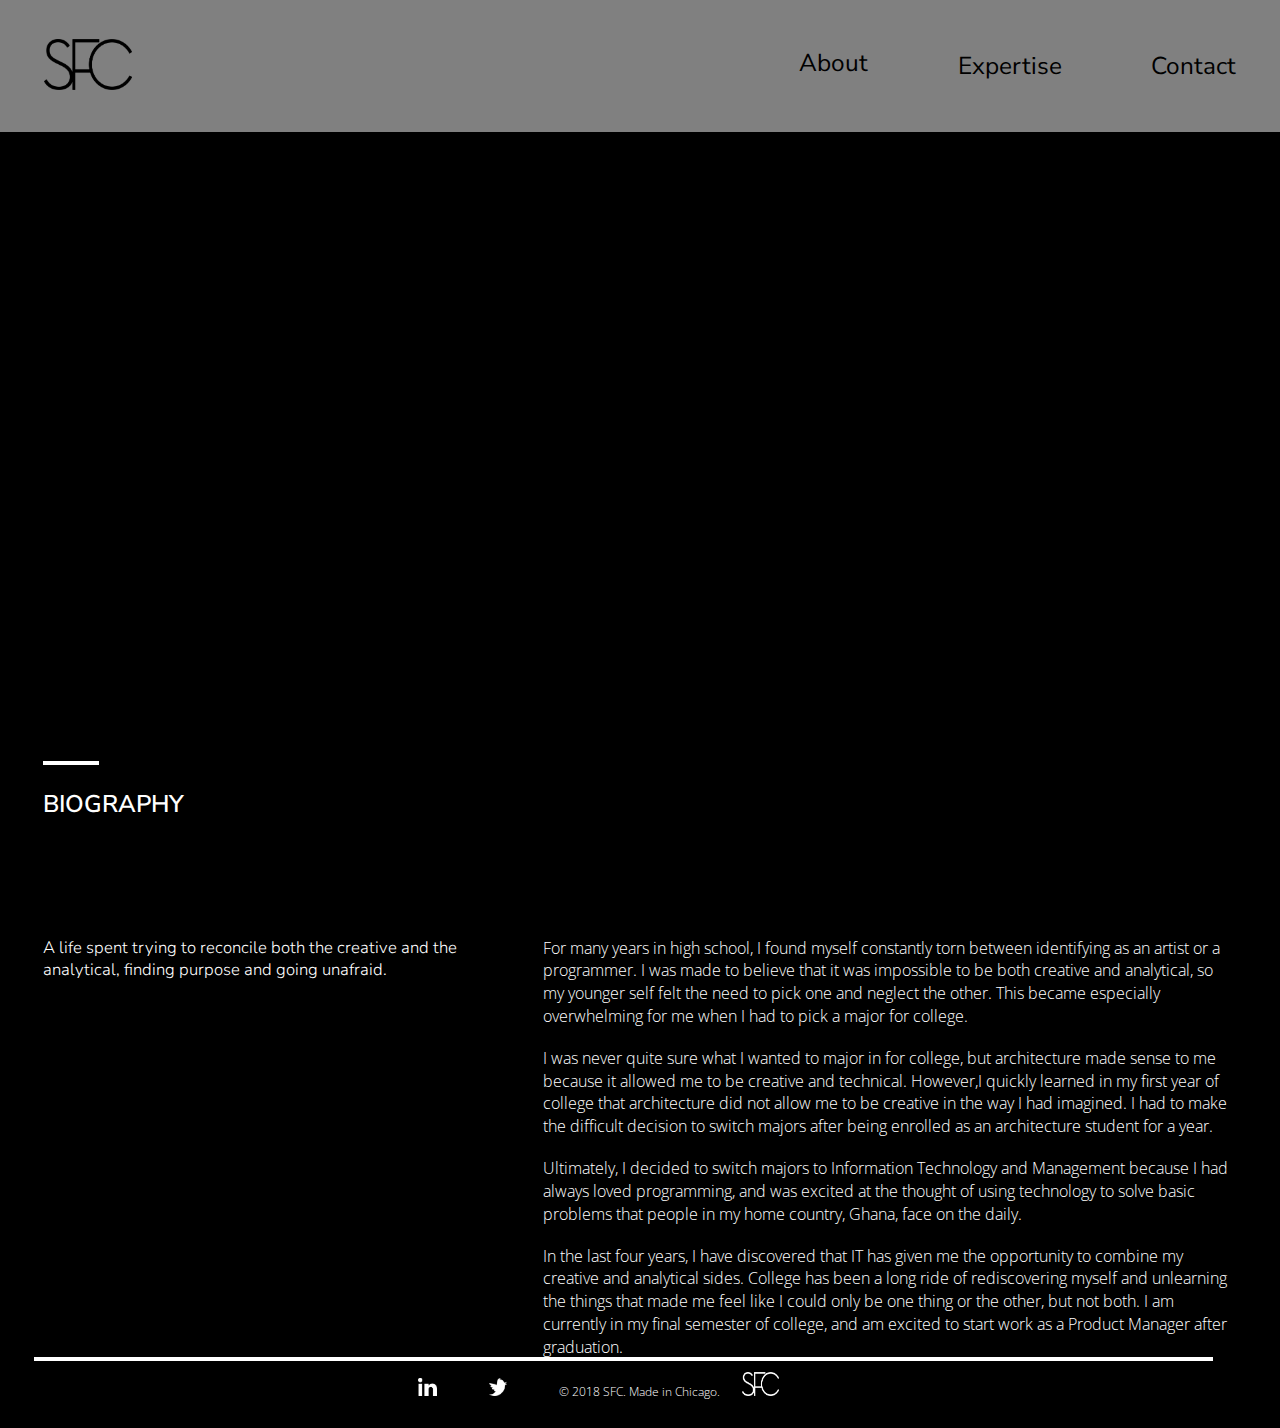
<file: index.html>
<!DOCTYPE html>
<html id="home" lang="en">
  <head>
    <title>Shameemah Fuseini-Codjoe: About</title>
    <meta charset="utf-8" />
    <meta name="viewport" content="width=device-width,initial-scale=1.0,shrink-to-fit=no" />
    <link rel="stylesheet" media="screen" href="/css/screen.css" />
    <link href="https://fonts.googleapis.com/css?family=Nunito+Sans:400,600,600i,700" rel="stylesheet">
    <link href="https://fonts.googleapis.com/css?family=Open+Sans:300,400,600,700,800" rel="stylesheet">
    <link rel="stylesheet" href="https://use.fontawesome.com/releases/v5.5.0/css/all.css"
    integrity="sha384-B4dIYHKNBt8Bc12p+WXckhzcICo0wtJAoU8YZTY5qE0Id1GSseTk6S+L3BlXeVIU" crossorigin="anonymous">
  </head>
  <body>
    <header>
      <h1 class="header-hidden">Shameemah Fuseini-Codjoe</h1>
      <nav id="navigation">
        <figure class="nav-tog" id="js-nav-tog">
          <i class="fas fa-bars"></i>
        </figure>
        <figure id="logo-main">
          <img src="../images/logo-black.png" alt="SFC Logo"/>
        </figure>
        <ul class="main-nav" id="js-men">
          <li><a id="nav-abo" class="nav-lin" href="#content">About</a></li>
          <li><a id="nav-pro" class="nav-lin" href="expertise/">Expertise</a></li>
          <li><a id="nav-con" class="nav-lin" href="contact/">Contact</a></li>
        </ul>
      </nav>
      <ul id="subtitle">
        <li>Dog lover.</li>
        <li>Designer.</li>
        <li>Developer.</li>
      </ul>
    </header>
    <main id="content">
      <section id="biography">
        <h2>Biography</h2>
        <p class="summary">
          A life spent trying to reconcile both the creative and the analytical,
          finding purpose and going unafraid.
        </p>
        <ul id="bio-content">
          <li>
            <p>
              For many years in high school, I found myself constantly torn
              between identifying as an artist or a programmer. I was made to
              believe that it was impossible to be both creative and analytical,
              so my younger self felt the need to pick one and neglect the other.
              This became especially overwhelming for me when I had to pick a major
              for college.
            </p>
          </li>
          <li>
            <p>
              I was never quite sure what I wanted to major in for college, but
              architecture made sense to me because it allowed me to be creative
              and technical. However,I quickly learned in my first year of college that
              architecture did not allow me to be creative in the way I had imagined.
              I had to make the difficult decision to switch majors after being
              enrolled as an architecture student for a year.
            </p>
          </li>
          <li>
            <p>
              Ultimately, I decided to switch majors to Information Technology
              and Management because I had always loved programming, and was excited
              at the thought of using technology to solve basic problems that people
              in my home country, Ghana, face on the daily.
            </p>
          </li>
          <li>
            <p>
              In the last four years, I have discovered that IT has given me the
              opportunity to combine my creative and analytical sides. College has
              been a long ride of rediscovering myself and unlearning the things
              that made me feel like I could only be one thing or the other, but
              not both. I am currently in my final semester of college, and am
              excited to start work as a Product Manager after graduation.
            </p>
          </li>
        </ul>
      </section>
    </main>
    <footer>
      <section id="social">
        <h3 class="header-hidden">Social</h3>
        <figure>
          <img src="../images/linkedin-logo.png" alt="LinkedIn Logo"/>
        </figure>
        <figure>
          <img src="../images/twitter-logo.png" alt="Twitter Logo"/>
        </figure>
        <p>© 2018 SFC. Made in Chicago.</p>
        <figure>
          <img src="../images/logo-white.png" alt="SFC Logo"/>
        </figure>
      </section>
    </footer>
    <script src="/js/site.js"></script>
  </body>
</html>
</file>
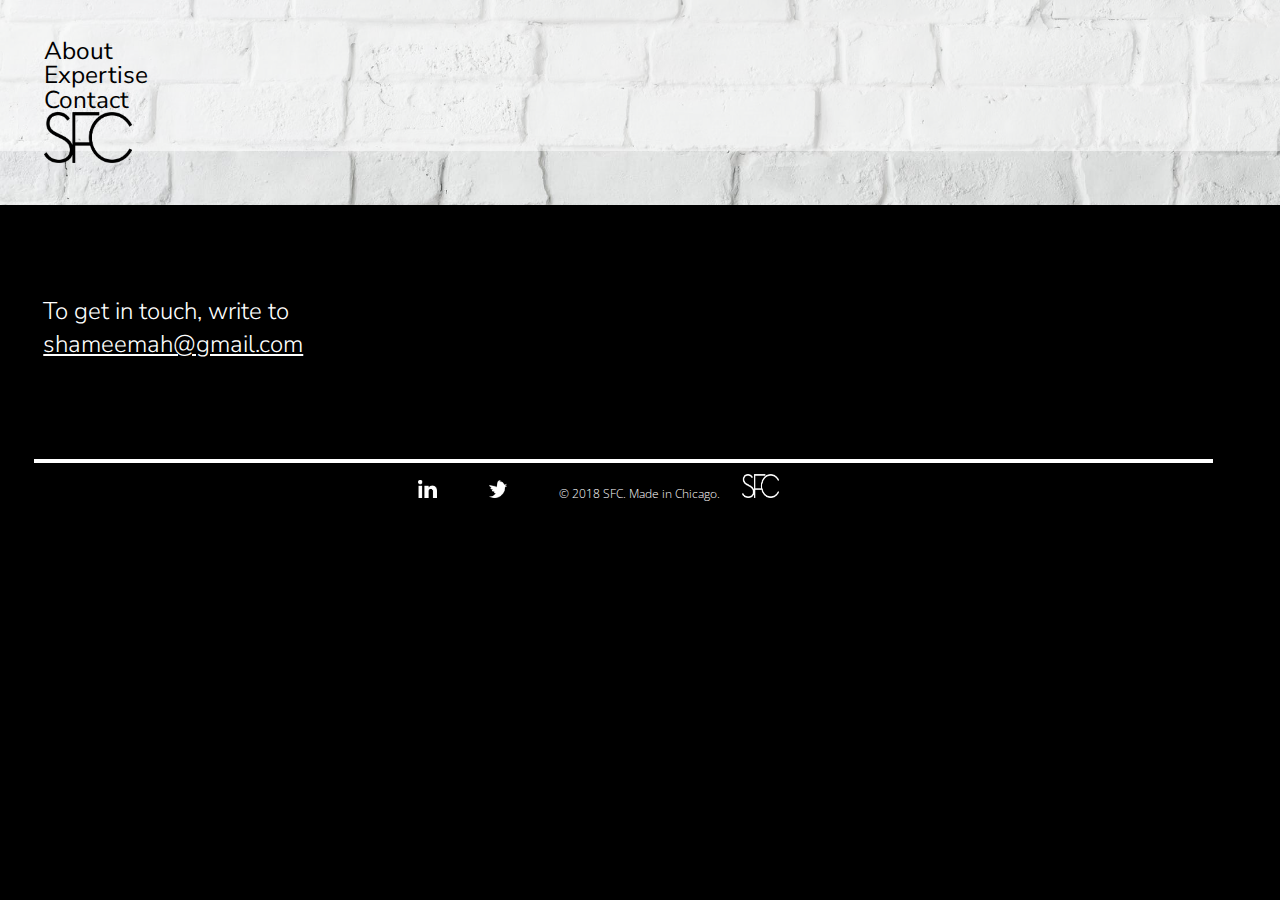
<file: contact/index.html>
<!DOCTYPE html>
<html id="contact" lang="en">
  <head>
    <title>Shameemah Fuseini-Codjoe: Contact</title>
    <meta charset="utf-8" />
    <meta name="viewport" content="width=device-width,initial-scale=1.0,shrink-to-fit=no" />
    <link rel="stylesheet" media="screen" href="/css/screen.css" />
    <link href="https://fonts.googleapis.com/css?family=Nunito+Sans:400,600,600i,700" rel="stylesheet">
    <link href="https://fonts.googleapis.com/css?family=Open+Sans:300,400,600,700,800" rel="stylesheet">
  </head>
  <body>
      <header id="descr-header">
        <h1 class="header-hidden">Shameemah Fuseini-Codjoe</h1>
        <nav id="navigation">
          <ul>
            <li><a id="nav-abo" href="../">About</a></li>
            <li><a id="nav-pro" href="../expertise/">Expertise</a></li>
            <li><a id="nav-con" href="#content">Contact</a></li>
          </ul>
        </nav>
        <figure id="logo-main">
          <img src="../images/logo-black.png" alt="SFC Logo"/>
        </figure>
      </header>
      <main id="content">
        <section id="contact-info">
          <h3 class="header-hidden">Contact</h3>
          <p id="contact-text">
            To get in touch, write to
            <a href="mailto:shameemah.fcodjoe@gmail.com">shameemah@gmail.com</a>
          </p>
        </section>
      </main>
      <footer>
        <section id="social">
          <h3 class="header-hidden">Social</h3>
          <figure>
            <img src="../images/linkedin-logo.png" alt="LinkedIn Logo"/>
          </figure>
          <figure>
            <img src="../images/twitter-logo.png" alt="Twitter Logo"/>
          </figure>
          <p>© 2018 SFC. Made in Chicago.</p>
          <figure>
            <img src="../images/logo-white.png" alt="SFC Logo"/>
          </figure>
        </section>
      </footer>
  </body>
</html>
</file>
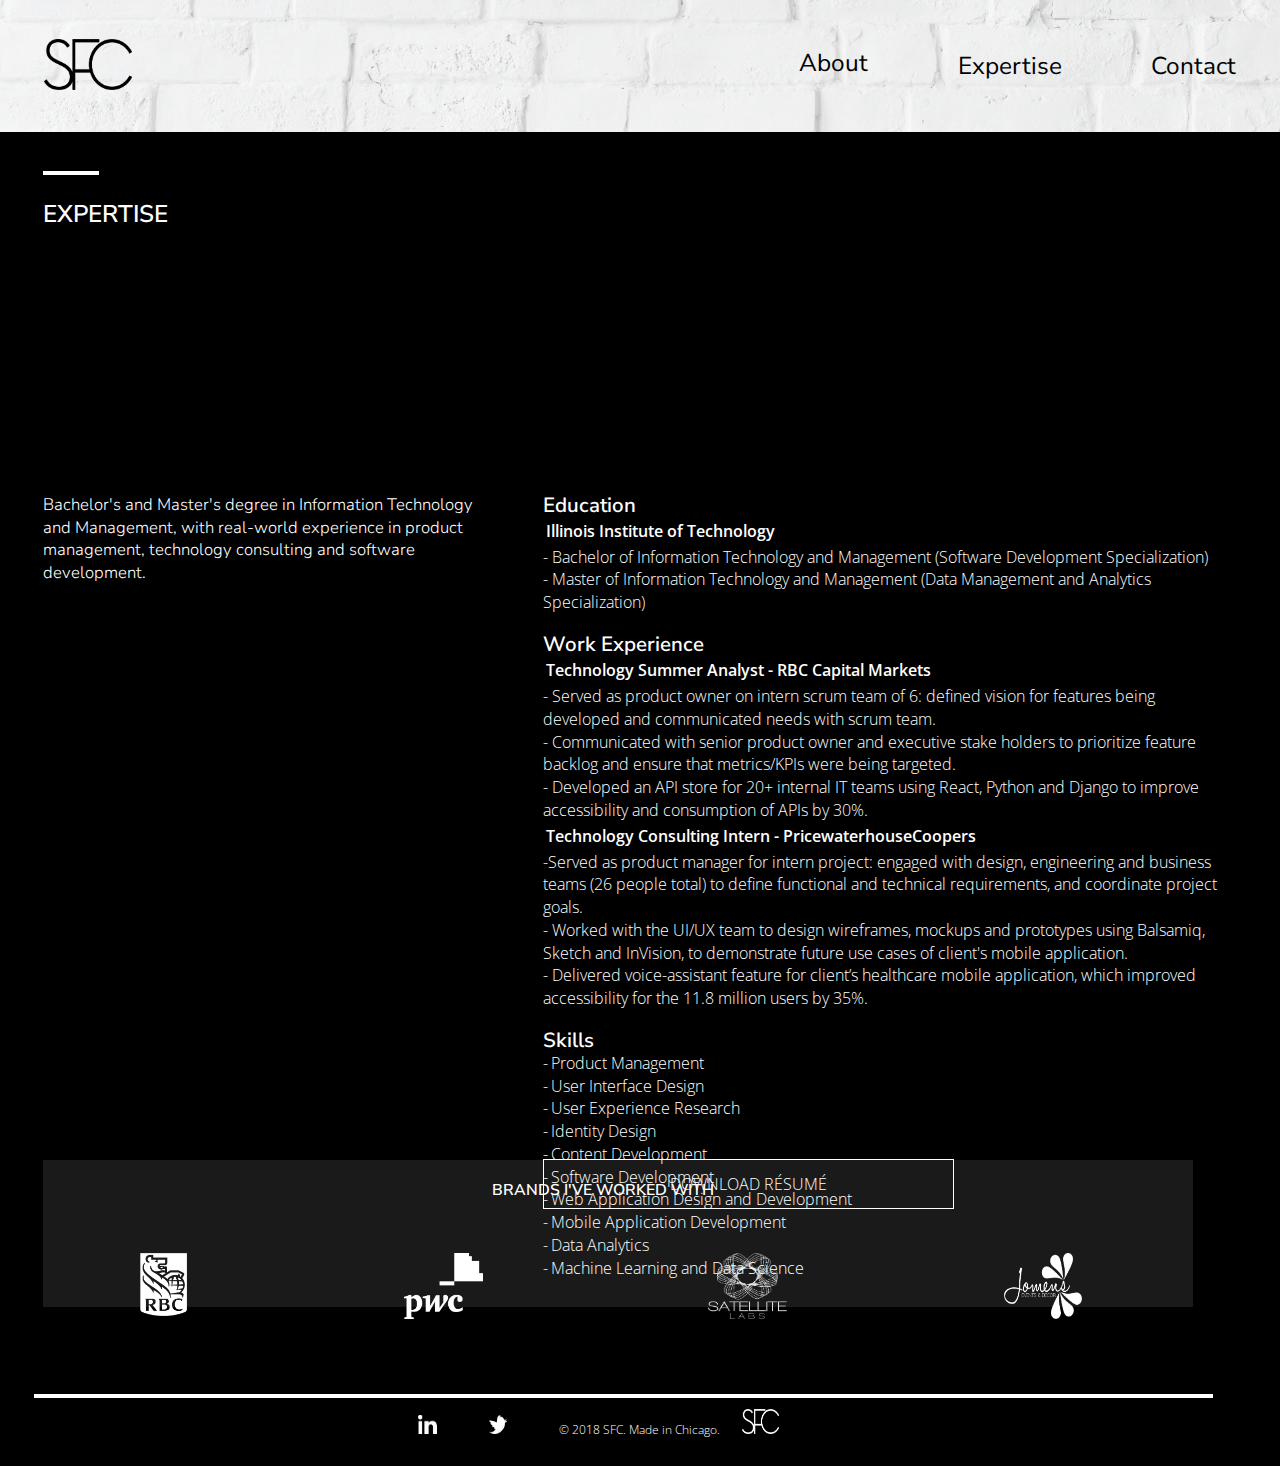
<file: expertise/index.html>
<!DOCTYPE html>
<html id="expertise" lang="en">
  <head>
    <title>Shameemah Fuseini-Codjoe: Expertise</title>
    <meta charset="utf-8" />
    <meta name="viewport" content="width=device-width,initial-scale=1.0,shrink-to-fit=no" />
    <link rel="stylesheet" media="screen" href="/css/screen.css" />
    <link href="https://fonts.googleapis.com/css?family=Nunito+Sans:400,600,600i,700" rel="stylesheet">
    <link href="https://fonts.googleapis.com/css?family=Open+Sans:300,400,600,700,800" rel="stylesheet">
    <link rel="stylesheet" href="https://use.fontawesome.com/releases/v5.5.0/css/all.css"
    integrity="sha384-B4dIYHKNBt8Bc12p+WXckhzcICo0wtJAoU8YZTY5qE0Id1GSseTk6S+L3BlXeVIU" crossorigin="anonymous">
  </head>
  <body>
    <header id="descr-header">
      <h1 class="header-hidden">Shameemah Fuseini-Codjoe</h1>
      <nav id="navigation">
        <figure class="nav-tog" id="js-nav-tog">
          <i class="fas fa-bars"></i>
        </figure>
        <figure id="logo-main">
          <img src="../images/logo-black.png" alt="SFC Logo"/>
        </figure>
        <ul class="main-nav" id="js-men">
          <li><a id="nav-abo" class="nav-lin" href="../">About</a></li>
          <li><a id="nav-pro" class="nav-lin" href="#content">Expertise</a></li>
          <li><a id="nav-con" class="nav-lin" href="../contact/">Contact</a></li>
        </ul>
      </nav>
    </header>
    <main id="content">
      <section id="expertise-info">
        <h3 class="header-hidden">Expertise</h3>
        <section id="expertise-main">
          <h2>Expertise</h2>
          <p class="summary">
            Bachelor's and Master's degree in Information Technology and Management,
            with real-world experience in product management, technology consulting
            and software development.
          </p>
          <section id="resume">
            <h3 class="header-hidden">Resume</h3>
            <a href="./attachments/shameemah-resume-2018.pdf">Download Résumé</a>
          </section>
          <section id="resume-content">
            <h3 class="header-hidden">Resume</h3>
            <section class="education">
              <h4>Education</h4>
              <h5>Illinois Institute of Technology</h5>
              <ul>
                <li class="sub-h">
                  Bachelor of Information Technology and Management (Software
                  Development Specialization)
                </li>
                <li class="sub-h">
                  Master of Information Technology and Management (Data
                  Management and Analytics Specialization)
                </li>
              </ul>
            </section>
            <section class="work-experience">
              <h4 id="work">Work Experience</h4>
              <h5>Technology Summer Analyst - RBC Capital Markets </h5>
              <ul class="activities">
                <li>
                  Served as product owner on intern scrum team of 6: defined vision
                  for features being developed and communicated needs with scrum team.
                </li>
                <li>
                  Communicated with senior product owner and executive stake holders
                  to prioritize feature backlog and ensure that metrics/KPIs were being targeted.
                </li>
                <li>
                  Developed an API store for 20+ internal IT teams using React,
                  Python and Django to improve accessibility and consumption of APIs by 30%.
                </li>
              </ul>
              <h5>Technology Consulting Intern - PricewaterhouseCoopers </h5>
              <ul class="activities">
                <li>Served as product manager for intern project: engaged with design,
                  engineering and business teams (26 people total) to define functional and
                  technical requirements, and coordinate project goals.
                </li>
                <li>
                  Worked with the UI/UX team to design wireframes, mockups and prototypes
                   using Balsamiq, Sketch and InVision, to demonstrate future use cases
                   of client's mobile application.
                 </li>
                <li>
                  Delivered voice-assistant feature for client’s healthcare mobile
                  application, which improved accessibility for the 11.8 million users by 35%.
                </li>
              </ul>
            </section>
            <section class="skillset">
              <h4>Skills</h4>
              <ul id="skills">
                <li>Product Management</li>
                <li>User Interface Design</li>
                <li>User Experience Research</li>
                <li>Identity Design</li>
                <li>Content Development</li>
                <li>Software Development </li>
                <li>Web Application Design and Development</li>
                <li>Mobile Application Development</li>
                <li>Data Analytics</li>
                <li>Machine Learning and Data Science</li>
              </ul>
            </section>
          </section>
        </section>
        <section id="logo-container">
          <h3>Brands I've worked with</h3>
          <figure>
            <img id="rbc-logo" src="../images/rbc-logo.png" alt="RBC Logo"/>
          </figure>
          <figure>
            <img src="../images/pwc-logo.png" alt="PwC Logo"/>
          </figure>
          <figure>
            <img src="../images/satlabs-logo.png" alt="SatLabs Logo"/>
          </figure>
          <figure>
            <img src="../images/jomens-logo.png" alt="Jomens Logo"/>
          </figure>
        </section>
      </section>
    </main>
    <footer>
      <section id="social">
        <h3 class="header-hidden">Social</h3>
        <figure>
          <img src="../images/linkedin-logo.png" alt="LinkedIn Logo"/>
        </figure>
        <figure>
          <img src="../images/twitter-logo.png" alt="Twitter Logo"/>
        </figure>
        <p>© 2018 SFC. Made in Chicago.</p>
        <figure>
          <img src="../images/logo-white.png" alt="SFC Logo"/>
        </figure>
      </section>
    </footer>
    <script src="/js/site.js"></script>
  </body>
</html>
</file>
<file: css/screen.css>
/* http://meyerweb.com/eric/tools/css/reset/
   v2.0 | 20110126
   License: none (public domain)
*/
/* stylelint-disable */
a,abbr,acronym,address,applet,article,aside,audio,b,big,blockquote,body,canvas,
caption,center,cite,code,dd,del,details,dfn,div,dl,dt,em,embed,fieldset,figcaption,
figure,footer,form,h1,h2,h3,h4,h5,h6,header,hgroup,html,i,iframe,img,ins,kbd,label,
legend,li,mark,menu,nav,object,ol,output,p,pre,q,ruby,s,samp,section,small,span,
strike,strong,sub,summary,sup,table,tbody,td,tfoot,th,thead,time,tr,tt,u,ul,var,
video{margin:0;padding:0;border:0;font:inherit;vertical-align:baseline}article,
aside,details,figcaption,figure,footer,header,hgroup,main,menu,nav,
section{display:block}html{line-height:1}body{line-height:inherit}ol,
ul{list-style:none}blockquote,q{quotes:none}blockquote:after,blockquote:before,
q:after,q:before{content:'';content:none}table{border-collapse:collapse;border-spacing:0}
/* stylelint-enable */

/* ===== BASE STYLES ===== */
footer {
  background-color: #000;
  color: #FFF;
}

h2 {
  padding: 1.2em 0;
  font-size: 1.5275em;
  text-transform: uppercase;
}

h4 {
  font-size: 1.3em;
  font-family: 'Nunito Sans', sans-serif;
  font-weight: 600;
}

h5 {
  font-weight: 600;
  padding: 0.203666em;
}

main {
  font-weight: 300;
  font-size: 0.984375em;
  line-height: 1.444em;
}

main,
footer {
  font-family: 'Open Sans', sans-serif;
}

a {
  color: #FFF;
}

footer {
  text-align: center;
  font-size: 0.76375em;
  font-weight: 300;
}

form {
	background-color: rgba(255, 255, 255, 0.1);
	padding-top: 1.222em;
	text-align: center;
}

form li {
	margin-bottom: 1.222em;
}

input[type="text"],
input[type="email"],
textarea {
	border: 0;
	color: #000;
	padding: 0.916em;
  text-align: left;
}

input[type="submit"] {
	background-color: rgba(0, 0, 0, 0.3);
	border: 0;
	color: #FFF;
	padding: 0.916em;
}

input[type="submit"]:hover {
	background-color: rgba(255, 255, 255, 0.3);
	box-shadow: none;
	color: #FFF;
}

label {
	color: white;
	display: block;
	text-align: left;
  padding-left: 1em;
}

textarea {
  height: 20vh;
}

input,
textarea {
	box-sizing: border-box;
	font-family: inherit;
	font-size: inherit;
	line-height: inherit;
	width: 100%;
}

html,
body {
  height: 100%;
  margin: 0;
  background-color: #000;
}

footer p {
  display: inline;
  padding-right: 0.8em;
}

footer figure {
  display: inline;
}

footer figure img {
  height: 1.5em;
  width: 1.5em;
  padding-right: 2em;
  padding-top: 1.222em;
}

footer figure:last-child img {
  height: 2em;
  width: 3em;
}

nav {
  background: rgba(255, 255, 255, 0.5);
  margin: -1.222em -0.916em;
  padding: 1.222em 0.916em;
}

nav a {
  color: #000;
  text-decoration: none;
  font-family: 'Nunito Sans', sans-serif;
  font-size: 0.984375em;
}

/* ===== LAYOUT STYLES ===== */
#main-header {
  background: url(../images/background-photo.jpeg) #FFF;
  -webkit-background-size: cover;
  -moz-background-size: cover;
  -o-background-size: cover;
  background-size: cover;
  background-repeat: no-repeat;
  height: 100vh;
}

#expertise-info,
#biography,
#contact-info,
header,
footer {
  padding: 1.222em 0.916em;
}

#subtitle {
  padding-top: 20rem;
}

#expertise-info h2,
#contact-info h2 {
  background: no-repeat url(../images/line-white.png);
}

#biography h2 {
  background: no-repeat url(../images/line-white.png);
}

#social {
  background: no-repeat url(../images/long-divider-white.png);
  background-size: 100vw;
}

#descr-header {
  background: url(../images/background-photo.jpeg) #FFF;
  -webkit-background-size: cover;
  -moz-background-size: cover;
  -o-background-size: cover;
  background-size: cover;
  background-repeat: no-repeat;
}

/* ===== MODULAR STYLES ===== */
#expertise-info {
  color: white;
  background-color: #000;
}

#biography {
  color: white;
  background-color: #000;
}

#contact-info{
  background-color: #000;
  color: #FFF;
}

#logo-container {
  margin: 1.22em 0;
  background-color: rgba(255, 255, 255, 0.1);
}

#resume {
  border:1px solid #FFF;
  margin-bottom: 1.8em;
  width: 50vw;
  text-align: center;
  padding: 0.8em;
}

#resume:hover {
  position: relative;
  background-color: rgba(255, 255, 255, 0.1);
}

#resume a {
  text-decoration: none;
  text-transform: uppercase;
}

#logo-main img {
  height: 3.2em;
  width: 5.5em;
}

#subtitle li,
h2 {
  font-weight: 600;
  line-height: 1.222em;
}

#subtitle li,
h2,
.summary,
#contact-text {
  font-family: 'Nunito Sans', sans-serif;
}

#subtitle li:first-child {
  font-size: 1.40625em;
}

#subtitle li:nth-child(2) {
  font-size: 2.109375em;
}

#subtitle li:last-child {
  font-size: 2.531em;
}

#skills li::before {
  content: "-";
  padding-right: 0.2em;
}

#logo-container h3 {
  font-family: 'Nunito Sans', sans-serif;
  text-transform: uppercase;
  font-weight: 600;
  text-align: center;
  padding-top: 1.222em;
}

#logo-container #rbc-logo {
  height: 4em;
  width: 3em;
}

#logo-container figure img {
  height: 4.2em;
  width: 5em;
  display: block;
  padding: 1.222em 0;
  padding-right: 0.916em;
  margin: 0 auto;
}

#bio-content li {
  padding-bottom: 1.22em;
}

#contact-text {
  padding: 2.10937em 0 1.2em 0;
  font-size: 1.5275em;
  line-height: 1.4em;
}

.summary {
  font-size: 1.06em;
  padding-bottom: 1.8em;
}

.header-hidden {
  display: none;
}

.main-nav {
    list-style-type: none;
    display: none;
}

.main-nav li {
    text-align: center;
    margin: 1.525em auto;
}

.nav-tog {
    position: absolute;
    right: 0.916em;
    cursor: pointer;
    font-size: 1.5em;
}

.show {
  display: block;
}

.main-nav li:first-child {
    margin-top: -0.1525em;
}

.main-nav li:last-child {
    margin-bottom: -0.1525em;
}

.education li::before,
.work-experience li::before {
  content: "-";
}

.work-experience,
.skillset {
  padding-top: 1.222em;
}

/* ===== MEDIA QUERIES ===== */
@media screen and (min-width: 31.250em) {
  nav {
    background: rgba(255, 255, 255, 0.5);
    margin: -2.44em -2.748em;
    padding: 2.44em 2.748em;
  }

  nav a {
    font-size: 1.22em;
  }

  #resume {
    width: 40vw;
  }

  #expertise-info,
  #biography,
  #contact-info,
  header,
  footer {
    padding: 2.44em 2.748em;
  }

  #subtitle li:first-child {
    font-size: 2.109375em;
  }

  #subtitle li:nth-child(2) {
    font-size: 2.531em;
  }

  #subtitle li:last-child {
    font-size: 3.374875em;
  }

  .main-nav li {
      margin: 2em auto;
  }

}

@media screen and (min-width: 48em) {

  nav {
    display: flex;
    justify-content: space-between;
    align-items: center;
  }

  nav a {
    font-size: 1.525em;
  }

  #subtitle {
    padding-top: 24rem;
  }

  #subtitle li:first-child {
    font-size: 2.531em;
  }

  #subtitle li:nth-child(2) {
    font-size: 3.374875em;
  }

  #subtitle li:last-child {
    font-size: 4.640375em;
  }

  #biography,
  #expertise-main,
  #contact-info {
    display: grid;
    grid-template-columns: 40% 60%;
    grid-template-rows: 33.3% 33.3% 33.3%;
    grid-column-gap: 2.5em;
  }

  #resume {
    width: 30vw;
    grid-column-start: 2;
    grid-column-end: 3;
    grid-row-start: 4;
    grid-row-end: 5;
    text-align: center;
    margin-top: 1.222em;
  }

  #bio-content,
  #resume-content,
  #contact-form {
    grid-row-start: 2;
    grid-row-end: 4;
    grid-column-start: 2;
    grid-column-end: 3;
  }

  #logo-container {
    display: grid;
    grid-template-columns: 4;
    grid-template-rows: 50% 50%;
  }

  #logo-container h3 {
    grid-column-start: 2;
    grid-column-end: 4;
    grid-row-start: 1;
    grid-row-end: 2;
  }

  #logo-container figure  {
    grid-row-start: 2;
    grid-row-end: 3;
  }

  #rbc-logo {
    grid-column-start: 1;
    grid-column-end: 4;
  }

  #expertise-info,
  #biography,
  #contact-info,
  .main-header,
  footer {
    padding-right: 5.496em;
  }

  .summary {
    grid-column-start: 1;
    grid-column-end: 2;
    grid-row-start: 2;
    grid-row-end: 3;
  }

  .main-nav {
      display: flex;
      flex-direction: row;
      justify-content: flex-end;
  }

  .main-nav li {
      margin: 0;
  }

  .nav-lin {
      margin-left: 3.664em;
  }

  .nav-tog {
     display: none;
  }

  .nav-lin:hover {
      color: rgba(0, 0, 0, 0.7);
  }

}

  @media screen and (min-width: 75em) {
    footer p {
      padding-right: 1.6em;
    }

    footer figure img {
      padding-right: 4em;
    }
  }
}
</file>
